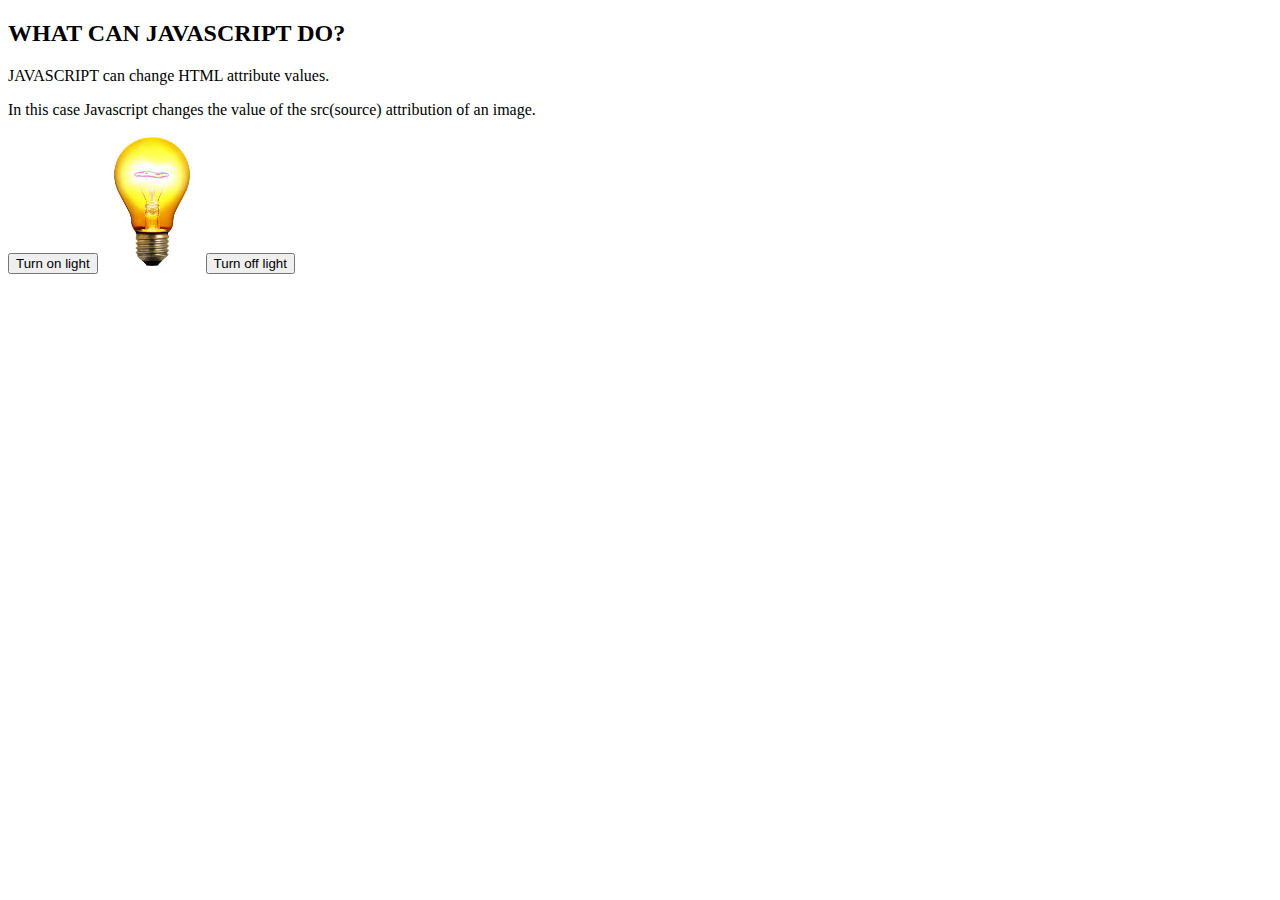
<file: javascrpt.html>
<!DOCTYPE html>
<html>
<head>
    
    <title>
        JAVASCRIPT
    </title>
</head>
<body>
    <h2>WHAT CAN JAVASCRIPT DO?</h2>
    <p>JAVASCRIPT can change HTML attribute values.</p>
    <p>In this case Javascript changes  the value of the src(source) attribution of an image.</p>
    <button onclick="document.getElementById('my image').src='image on.jpg'">Turn on light</button>
    <img id="my image"src="image on.jpg" style="width: 100px">
    <button onclick="document.getElementById('my image').src='image off.jpg'">Turn off light </button>
</body>
</html>
</file>
